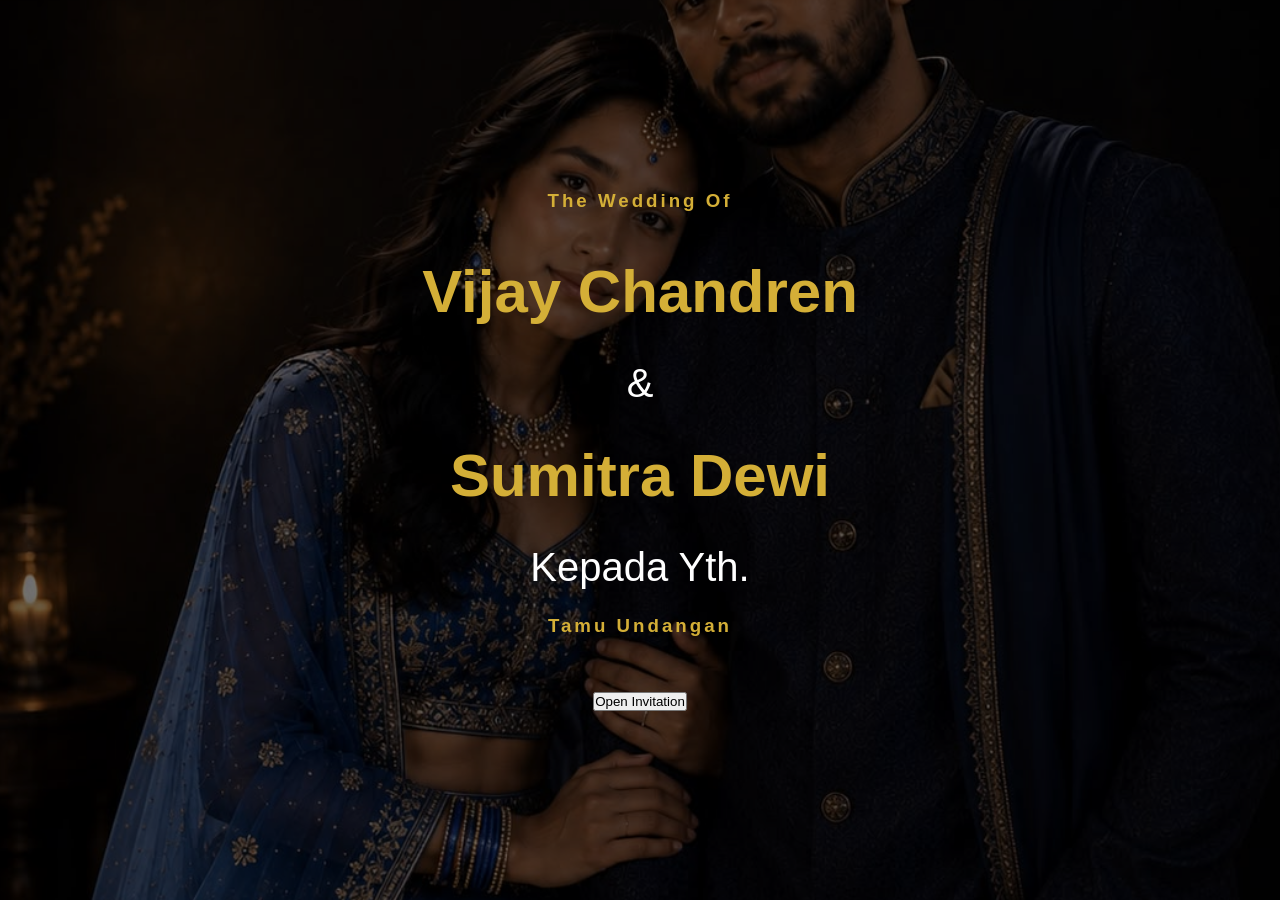
<file: index.html>
<!DOCTYPE html>
<html lang="id">
<head>
  <meta charset="UTF-8">
  <meta name="viewport" content="width=device-width, initial-scale=1.0">

  <title>Undangan Digital</title>

  <link rel="stylesheet" href="style.css">
</head>
<body>

    <section id="cover">
      <div class="cover-image">
          <img src="cover.jpg" alt="Cover Wedding">
      </div>
      <div class="cover-overlay"></div>
      <div class="cover-content">
        <h3>The Wedding Of</h3>
        <h1>Vijay Chandren</h1>
        <p>&</p>
        <h1>Sumitra Dewi</h1>
        <p class="to">
    Kepada Yth.
</p>

<h3 id="namaTamu" class="invite-title">
    Tamu Undangan
</h3>
    
        <button id="openInvitation">Open Invitation</button>
      </div>
      
    </section>
  <div id="mainContent">

    <section id="hero">
      <div class="hero-content">
        <h2>The Wedding Of</h2>
        <h1>Vijay Chandren</h1>
        <p>&</p>
        <h1>Sumitra Dewi</h1>
        <h3>18 September 2026</h3>
      </div>
    </section>

    <section id="couple">
      <h2>Mempelai</h2>
      <div class="couple-card">
        <h3>Vijay Chandren</h3>
        <p>Putra Dari Bapak Haridas & Ibu Kumari</p>
      </div>
      <div class="couple-card">
        <h3>Sumitra Dewi</h3>
        <p>Putri dari Bapak Saroja & Ibu Saroja</p>
      </div>
    </section>

    <section id="countdown">
      <h2>Wedding Countdown</h2>
      <h3>18 September 2026</h3>
      <div class="countdown-container">
        <div class="time-box">
          <span id="days">00</span>
          <p>Day</p>
        </div>

      <div class="time-box">
        <span id="hours">00</span>
        <p>O'clock</p>
      </div>

      <div class="time-box">
        <span id="minutes">00</span>
        <p>Minute</p>
      </div>

      <div class="time-box">
        <span id="seconds">00</span>
        <p>Second</p>
      </div>
      </div>
    </section>

    <section id="event"></section>

    <section id="gallery"></section>

    <section id="rsvp"></section>

    <section id="wish"></section>

    <footer></footer>
  </div>

    <script src="script.js"></script>


  

</body>
</html>
</file>
<file: style.css>
/* =========================
   1. RESET
========================= */

*{
    margin:0;
    padding:0;
    box-sizing:border-box;
}



/* =========================
   2. BODY
========================= */

body{
    font-family:arial, sans-serif;
    background:#0d0d0d;
    color:#ffffff;
}


/* =========================
   3. COVER
========================= */


#cover{
    position:relative;
    width:100%;
    height:100vh;

    display:flex;
    justify-content:center;
    align-items:center;

    overflow:hidden;
}

.cover-image{
    position:absolute;
    inset:0;
}

.cover-image img{
    width:100%;
    height:100%;
    object-fit:cover;
    transition:8s ease;
    transform:scale(1.08);
}

.cover-overlay{
    position:absolute;
    inset:0;
    background:rgba(0,0,0,.55);
}

.cover-content{
    position:relative;
    z-index:2;

    height:100%;

    display:flex;
    flex-direction:column;
    justify-content:center;
    align-items:center;

    text-align:center;
    color:white;

    padding:20px;
    gap:15px;
}

.cover-content h1{
    color:#D4AF37;
    font-size:60px;
    margin:10px 0;
}

.cover-content h2{
    margin:25px 0;
}

.cover-content h3{
    color:#D4AF37;
    letter-spacing:3px;
    margin-bottom:20px;
}

.cover-content p{
    font-size:40px;
    margin:10px 0;
}

.cover-content button{
    margin-top:20px;
}

.cover button:active{
    transform:scale(.97);
}

.cover button:hover{
    transform:translateY(-3px);
    box-shadow:0 10px 25px rgba(212,175,55,.4);
}




/* =========================
   4. MAIN CONTENT
========================= */


#mainContent{
    display:none;
}


/* =========================
   5. HERO
========================= */

#hero{
    min-height:100vh;
    display:flex;
    justify-content:center;
    align-items:center;
    text-align:center;
    background:#0D0D0D;
    color:white;
}

.hero-content{
    max-width:700px;
    width:100%;
}

.hero-content h1{
    color:#D4AF37;
    font-size:60px;
}

.hero-content h2{
    color:#D4AF37;
    font-size:28px;
    letter-spacing:3px;
    margin-bottom:3px;
}

.hero-content h3{
    color:white;
    font-size:24px;
    margin-top:20px;
}

.hero-content p{
    color:white;
    font-size:36px;
    margin:15px 0;
}


/* =========================
   6. COUPLE
========================= */

#couple{
    min-height:100vh;
    background:#F8F5F0;
    padding:80px 20px;
    text-align:center;
}

#couple h2{
    font-size:40px;
    color:#D4AF37;    
    margin-bottom:50px;
}

.couple-card{
    max-width:500px;
    margin:30px auto;
    padding:30px;
    background:white;
    border-radius:20px;
    box-shadow:0 10px 25px rgba(0,0,0,0.1);
}

.couple-card h3{
    color:#D4AF37;
    font-size:32px;
    margin-bottom:15px;
}

.couple-card p{
    color:#666;
    font-size:18px;
    line-height:1.8;
}


/* =========================
   7. COUNTDOWN
========================= */


#countdown{
    min-height:100vh;
    background:#0d0d0d;
    color:white;
    display:flex;
    flex-direction:column;
    justify-content:center;
    align-items:center;
    text-align:center;
    padding:30px;
}

#countdown h2{
    font-size:40px;
}

#countdown h3{
    margin-bottom:40px;
}

.countdown-container{
    display:flex;
    justify-content:center;
    flex-wrap:wrap;
    gap:20px;
}

.time-box{
    width:120px;
    height:120px;
    background:#1a1a1a;
    border:2px solid #D4AF37;
    border-radius:20px;

    display:flex;
    flex-direction:column;
    justify-content:center;
    align-items:center;

    text-align:center;
    line-height: 1.2;
    
}

.time-box span{
    font-size:40px;
    font-weight:bold;
    color:#D4AF37;
    margin:0;
}

.time-box p{
    margin:5px 0 0 0;
    color:#fff;
}



/* =========================
   RESPONSIVE - HP
========================= */

@media (max-width:768px){

    .cover-content h3{
        font-size:18px;
    }

    .cover-content h1{
        font-size:42px;
    }

    .cover-content p{
        font-size:30px;
    }

    .cover-content h2{
        font-size:22px;
    }

    .cover-content button{
        font-size:16px;
        padding:13px 30px;
    }

}
</file>
